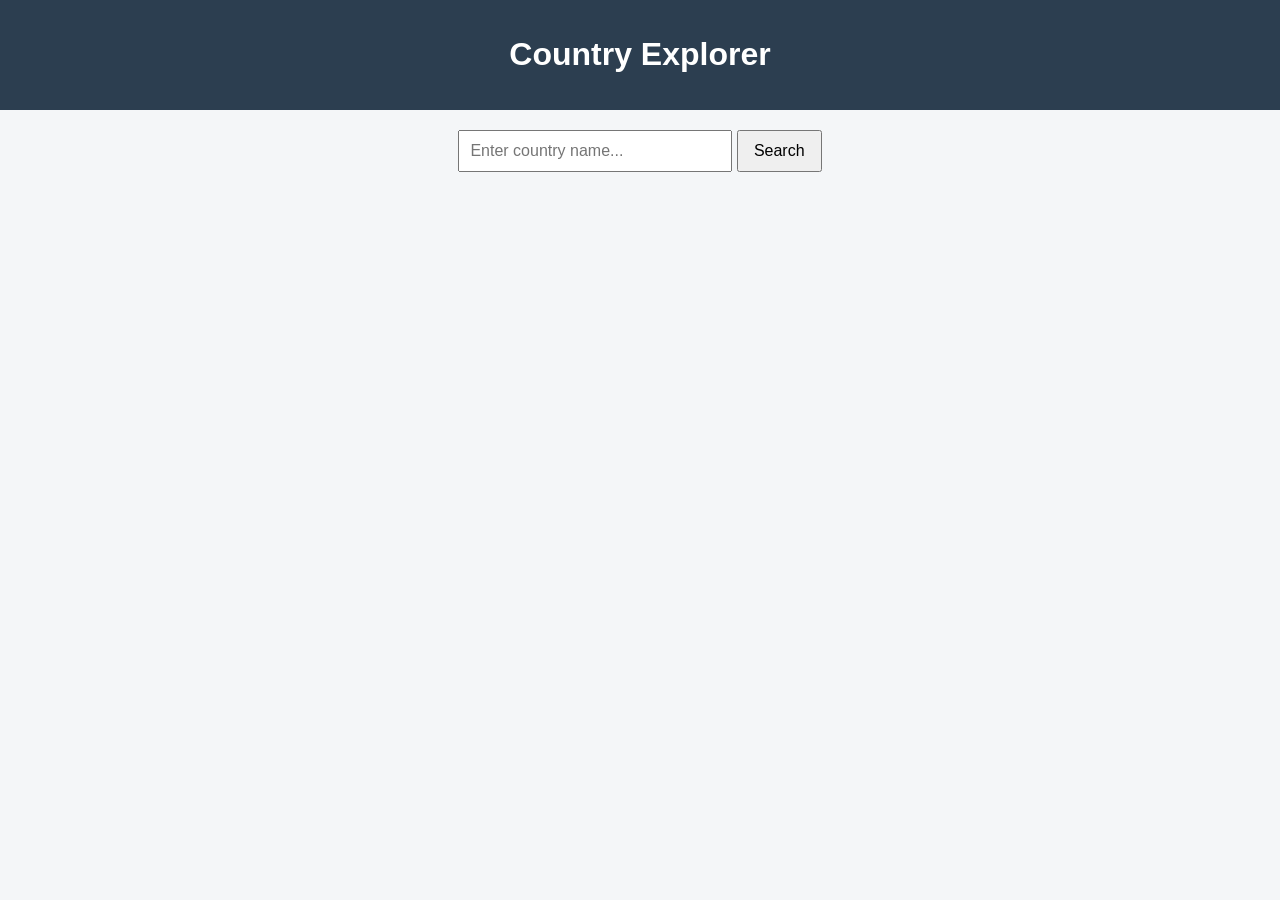
<file: index.html>
<!DOCTYPE html>
<html lang="en">
<head>
    <meta charset="UTF-8">
    <meta name="viewport" content="width=device-width, initial-scale=1.0">
    <title>Country Explorer</title>
    <link rel="stylesheet" href="styles.css">
</head>
<body>
    <header>
        <h1>Country Explorer</h1>
    </header>

    <main>
        <div class="search-container">
            <input type="text" id="country-input" placeholder="Enter country name...">
            <button id="search-btn">Search</button>
        </div>

        <div id="loading-spinner" class="spinner hidden"></div>

        <section id="country-info" class="country-card hidden"></section>

        <section id="bordering-countries" class="border-grid hidden"></section>

        <div id="error-message" class="error hidden"></div>
    </main>

    <script src="script.js"></script>
</body>
</html>
</file>
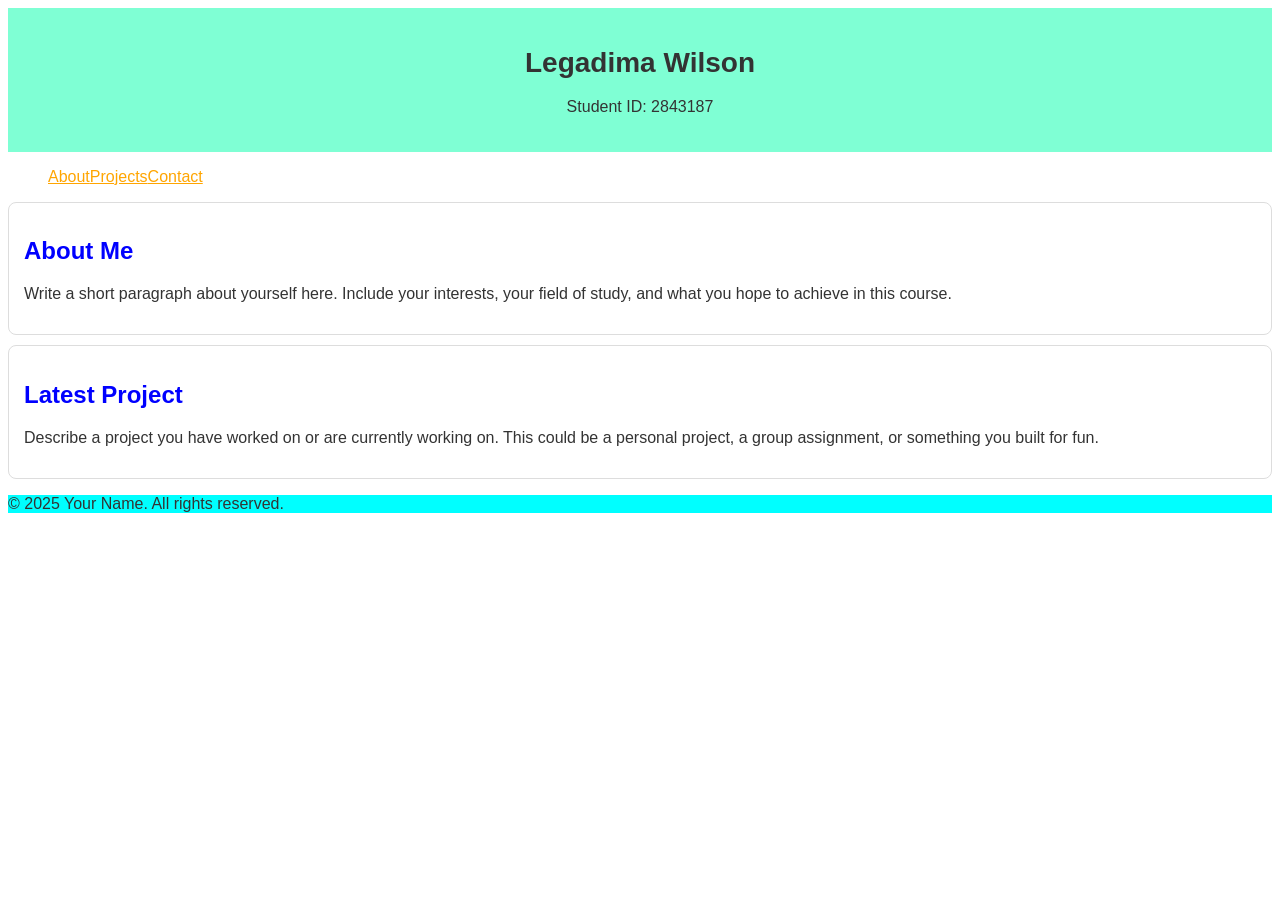
<file: 2843187-lab2.html>
<!DOCTYPE html>
<html lang="en">
<head>
    <meta charset="UTF-8">
    <meta name="viewport" content="width=device-width, initial-scale=1.0">
    <title>My Portfolio</title>
    <style>
        /* YOUR CSS GOES HERE */
        body{
            color: #333;
            font-family: Arial, Helvetica, sans-serif;
        }
        #main-header{
            background-color: aquamarine;
            text-align: center;
            padding: 20px;
        }
        h1{
            font-size: 28px;
        }
        h2{
            color: blue;
        }
        nav ul{
            display: flex;
            list-style: none;
        }
        .card{
            margin: 10px 0;
            padding: 15px;
            border-radius: 8px;
            border: 1px solid #ddd;
        }
        a{
            color: orange;
        }
        footer{
            background-color: aqua;
        }




    </style>
</head>
<body>
    <header id="main-header">
        <h1>Legadima Wilson</h1>
        <p>Student ID: 2843187</p>
    </header>

    <nav>
        <ul>
            <li><a href="#about">About</a></li>
            <li><a href="#projects">Projects</a></li>
            <li><a href="#contact">Contact</a></li>
        </ul>
    </nav>

    <main>
        <section class="card" id="about">
            <h2>About Me</h2>
            <p>Write a short paragraph about yourself here. Include your interests, your field of study, and what you hope to achieve in this course.</p>
        </section>

        <article class="card" id="projects">
            <h2>Latest Project</h2>
            <p>Describe a project you have worked on or are currently working on. This could be a personal project, a group assignment, or something you built for fun.</p>
        </article>
    </main>

    <footer>
        <p>&copy; 2025 Your Name. All rights reserved.</p>
    </footer>
</body>
</html>
</file>
<file: styles.css>
body {
    font-family: Arial, sans-serif;
    background: #f4f6f8;
    margin: 0;
    padding: 0;
}

header {
    background: #2c3e50;
    color: white;
    padding: 15px;
    text-align: center;
}

.search-container {
    text-align: center;
    margin: 20px;
}

input {
    padding: 10px;
    width: 250px;
    font-size: 16px;
}

button {
    padding: 10px 15px;
    font-size: 16px;
    cursor: pointer;
}

.spinner {
    width: 50px;
    height: 50px;
    border: 6px solid #ddd;
    border-top: 6px solid #3498db;
    border-radius: 50%;
    margin: 20px auto;
    animation: spin 1s linear infinite;
}

@keyframes spin {
    0% { transform: rotate(0deg); }
    100% { transform: rotate(360deg); }
}

.country-card {
    background: white;
    padding: 20px;
    margin: 20px auto;
    width: 80%;
    max-width: 600px;
    border-radius: 8px;
    box-shadow: 0 2px 10px rgba(0,0,0,0.1);
    text-align: center;
}

.country-card img {
    width: 120px;
    margin-top: 10px;
}

.border-grid {
    display: grid;
    grid-template-columns: repeat(auto-fit, minmax(120px, 1fr));
    gap: 10px;
    width: 80%;
    margin: auto;
}

.border-country {
    background: white;
    padding: 10px;
    text-align: center;
    border-radius: 6px;
    box-shadow: 0 1px 5px rgba(0,0,0,0.1);
}

.border-country img {
    width: 50px;
}

.error {
    color: red;
    text-align: center;
    font-weight: bold;
    margin: 20px;
}

.hidden {
    display: none;
}
</file>
